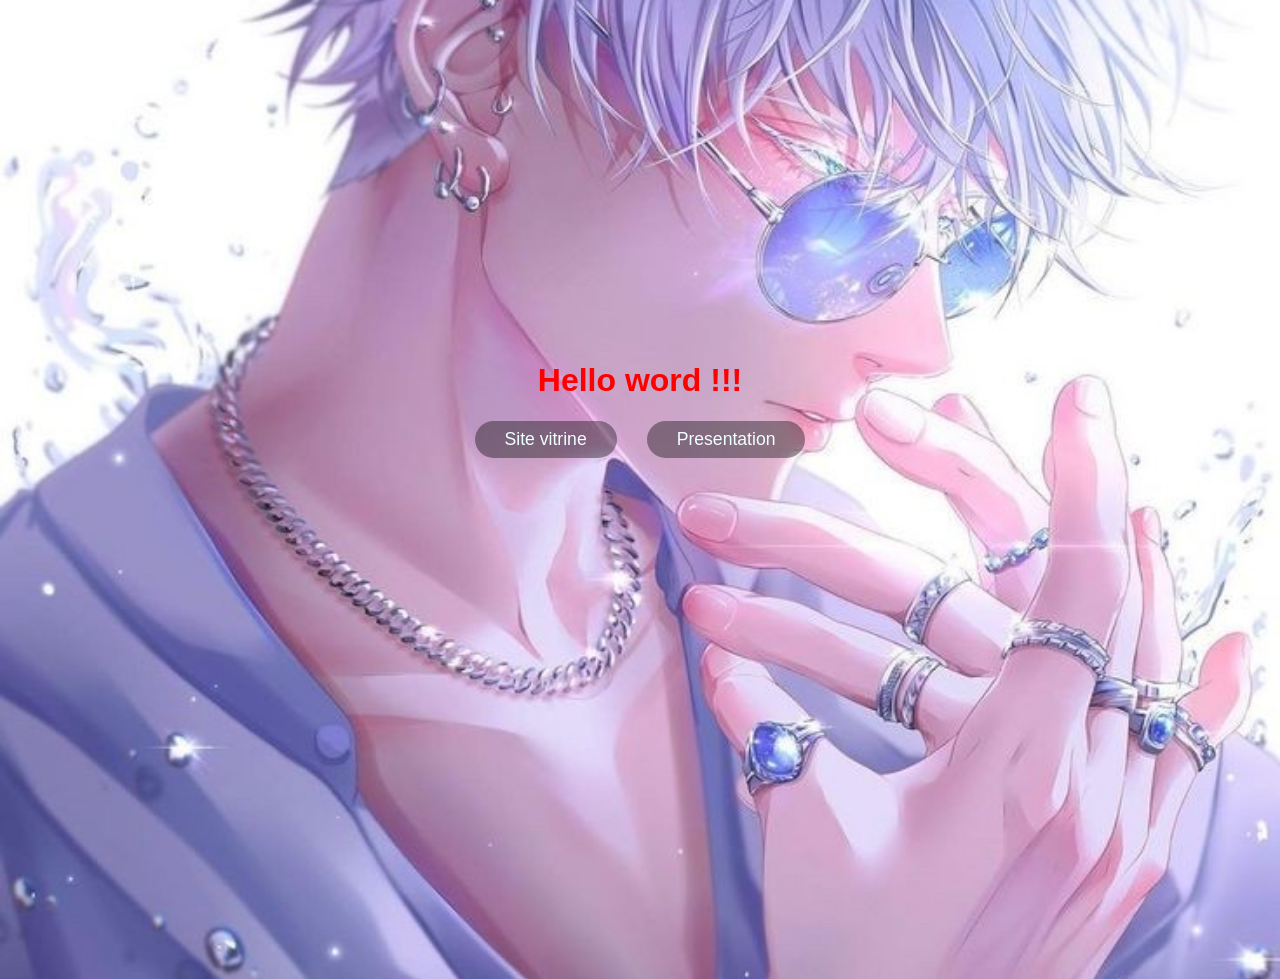
<file: Index.html>
<!DOCTYPE html>
<html lang="fr">
<head>
    <meta charset="UTF-8">
    <meta name="viewport" content="width=device-width, initial-scale=1.0">
    <title>Premier page </title>
    <style>
        body{
            font-family: 'Segoe UI', Tahoma, Geneva, Verdana, sans-serif;
            background: url("site_vitrine/image/jjk.JPG") center/cover fixed no-repeat;
        }
h1 {
  animation: fadeIn 1.5s ease-in-out;
}

span a {
  animation: slideUp 1s ease forwards;
  opacity: 0;
}

span a:nth-child(1) {
  animation-delay: 0.5s;
}

span a:nth-child(2) {
  animation-delay: 1s;
}

@keyframes fadeIn {
  from { opacity: 0; transform: translateY(-20px); }
  to { opacity: 1; transform: translateY(0); }
}

@keyframes slideUp {
  from { opacity: 0; transform: translateY(30px); }
  to { opacity: 1; transform: translateY(0); }
}

a {
  transition: all 0.3s ease;
  position: relative;
  overflow: hidden;
}

/* Effet hover moderne */
a:hover {
  transform: translateY(-5px) scale(1.05);
  background-color: #90ee90 !important;
  color: #000 !important;
  box-shadow: 0 10px 25px rgba(0,0,0,0.3);
}

/* Effet clic */
a:active {
  transform: scale(0.95);
}

/* Effet lumière animé */
a::before {
  content: "";
  position: absolute;
  top: 0;
  left: -100%;
  width: 100%;
  height: 100%;
  background: linear-gradient(120deg, transparent, rgba(255,255,255,0.5), transparent);
  transition: 0.5s;
}

a:hover::before {
  left: 100%;
}
@media (max-width: 400px){
a{
    font-size: 15px;
    padding:6px 0px ;
    margin:0 5px ;
}
}
@media (max-width: 300px){
a{
    font-size: 15px;
    padding:6px 0px ;
    margin:0 5px ;
}
}
</style>
</head>
<body  style="height: 100%; overflow: hidden; display: inline;  place-items: center;">
    <h1 style="height:40vh; color:red; display: flex; justify-content: center; align-items: end; " >Hello word !!! </h1>
    <span style="height:60vh; display: flex; justify-content: center; align-items:baseline;">
        <a href="site_vitrine\voyage.html" style="text-decoration: none;border-radius: 12vh; padding:8px 30px ;margin:0 15px 0 15px ;  font-size: 110%; color: rgb(240, 255, 255); background-color: rgba(13, 14, 14, 0.4); ">Site vitrine</a>
        <a href="Presentation\Presentation.html" style="text-decoration: none;border-radius: 12vh; padding:8px 30px ; margin:0 15px 0 15px ; font-size: 110%; color: rgb(240, 255, 255); background-color: rgba(13, 14, 14, 0.4);">Presentation</a>
    </span>
    
</body>
</html>
</file>
